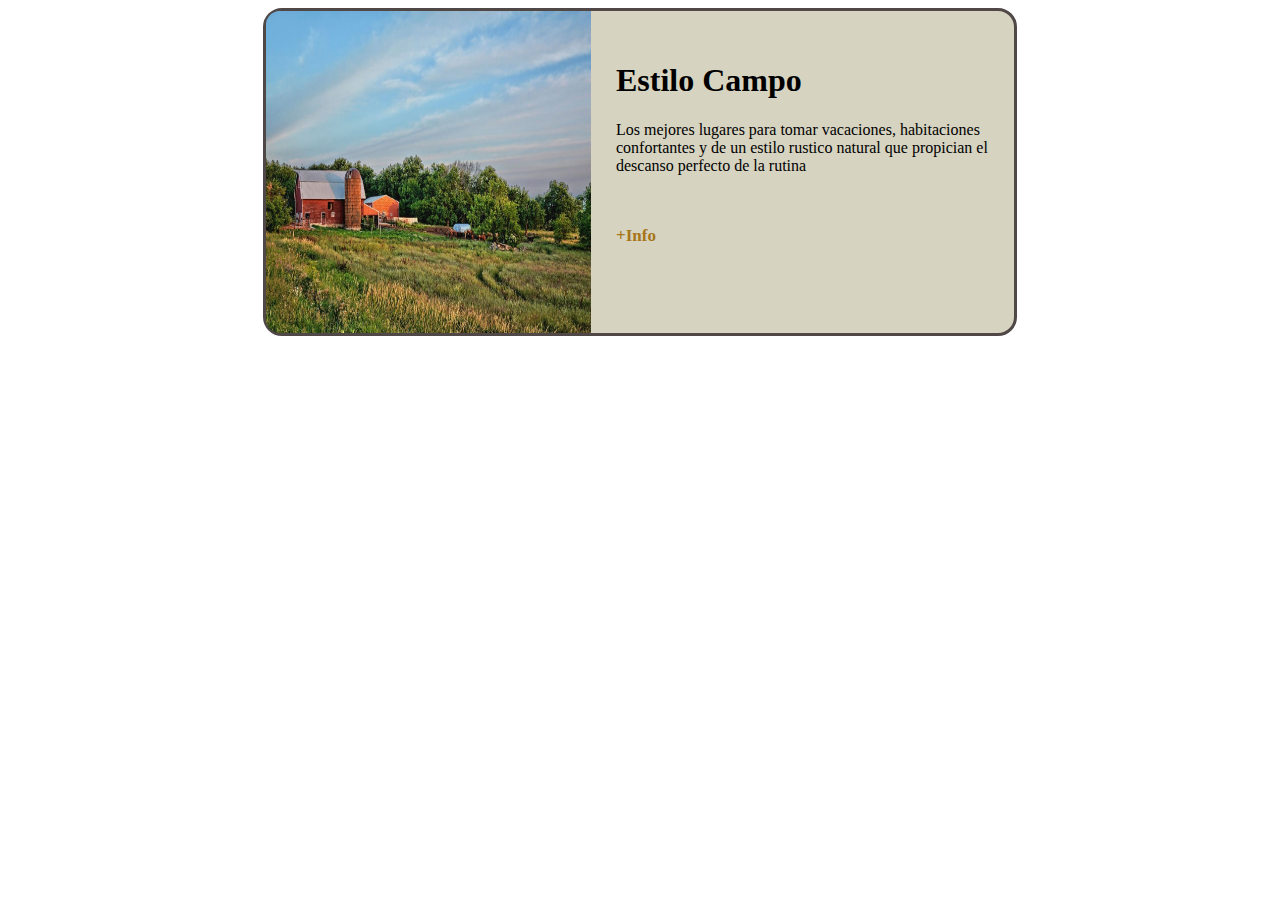
<file: index.html>
<!DOCTYPE html>
<html lang="en">
<head>
    <meta charset="UTF-8">
    <meta http-equiv="X-UA-Compatible" content="IE=edge">
    <meta name="viewport" content="width=device-width, initial-scale=1.0">
    <link rel="icon" href="./img/diagnosis.png">
    <title>Diagnostico</title>
    <link href="https://cdn.jsdelivr.net/npm/bootstrap@5.3.0-alpha1/dist/css/bootstrap.min.css" rel="stylesheet" integrity="sha384-GLhlTQ8iRABdZLl6O3oVMWSktQOp6b7In1Zl3/Jr59b6EGGoI1aFkw7cmDA6j6gD" crossorigin="anonymous">
    <link rel="stylesheet" href="./stylesheets/style.css">
</head>
<body>
    <div class="contenedor">
      <img class="imagen" src="./img/123.jpg" alt="">
      <div class="texto">
        <h1>Estilo Campo</h1>
        <p>Los mejores lugares para tomar vacaciones, habitaciones confortantes y de un estilo rustico natural que propician el descanso perfecto de la rutina</p>
        <br>
        <p class="parrafo-info">+Info</p>
      </div>     
    </div>

    <script src="https://cdn.jsdelivr.net/npm/bootstrap@5.3.0-alpha1/dist/js/bootstrap.bundle.min.js" integrity="sha384-w76AqPfDkMBDXo30jS1Sgez6pr3x5MlQ1ZAGC+nuZB+EYdgRZgiwxhTBTkF7CXvN" crossorigin="anonymous"></script>
</body>
</html>
</file>
<file: stylesheets/style.css>
.contenedor {
    width: auto;
    display: flex;
    flex-direction: column;
    justify-content: center;
    margin: 20px;
    background-color: rgb(214, 211, 192);
    border-radius: 19px;
    border-color: #504747;
    border-style: solid;
    font-family: cursive;
}

.imagen{
    height: auto;
    width: 100%;
    border-radius: 15px;
}


.texto{
    margin-top: 30px;
    max-width: 400px;
}

.parrafo-info{
    color: rgb(167, 118, 26);
    font-weight: bold;
    font-size: 17px;
}

@media  (min-width: 800px){
    .contenedor {
        width: 748px;
        flex-direction: row;
        align-items: initial;
        margin: 0px auto;
    }

    .imagen{
        height: 322px;
        width: 325px;
        margin-right: 25px;
        border-radius: 14px 0px 0px 14px;
    }
}
</file>
